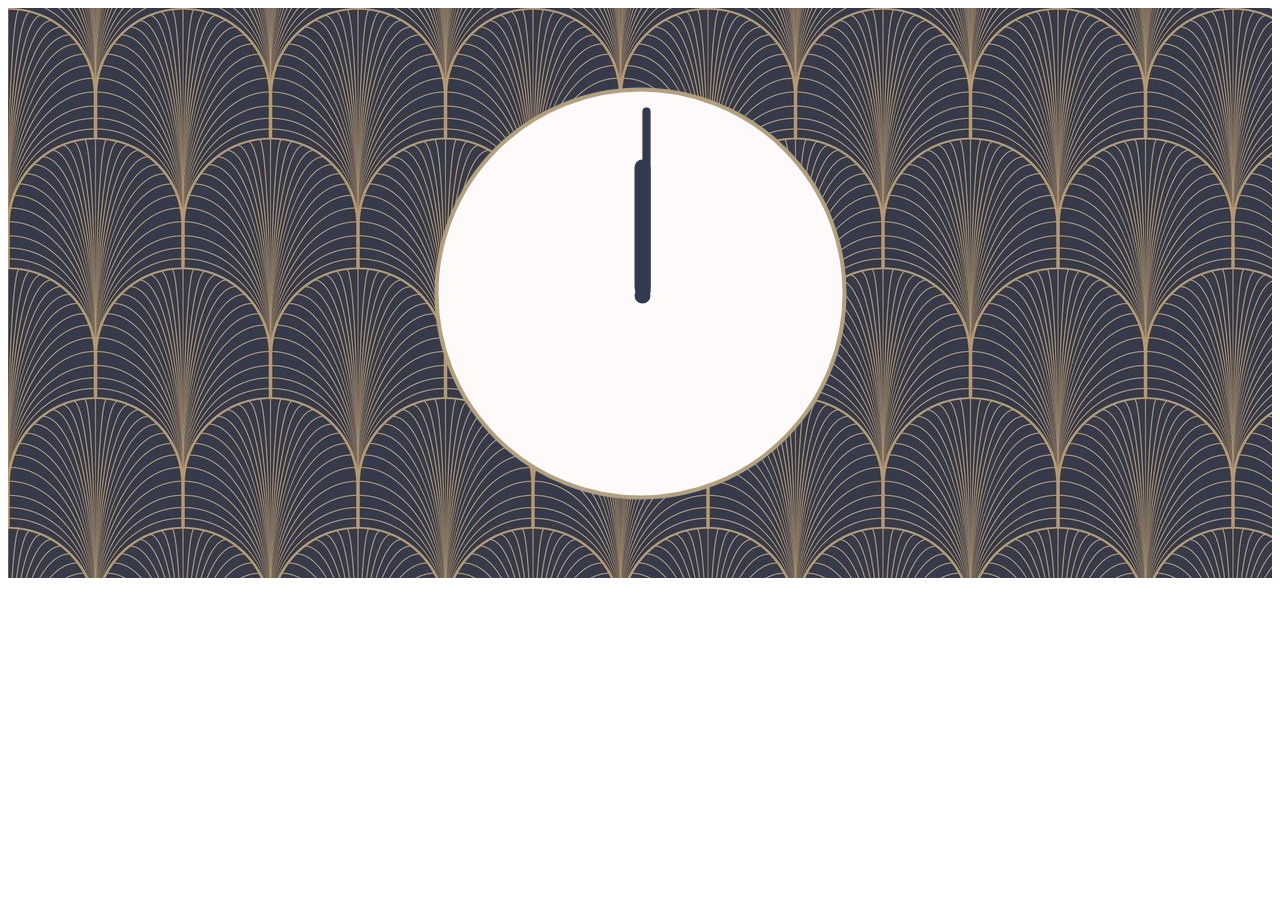
<file: #2/index.html>
<!DOCTYPE html>
<html lang="en">

<head>
    <meta charset="UTF-8">
    <title>JS clock</title>
    <link rel="stylesheet" href="style.css">
</head>

<body>
    <div class="box">
        <div class="clock">
            <span class="hand seconds animate"></span>
            <span class="hand minutes animate"></span>
            <span class="hand hours animate"></span>
            <span class="dot"></span>
        </div>
    </div>



    <script src="script.js"></script>

</body>

</html>
</file>
<file: #2/style.css>
.box {
    height: 570px;
    display: flex;
    justify-content: center;
    align-items: center;
    background: url(artdeco.jpg);
}

.clock {
    height: 101px;
    width: 101px;
    border: 1px solid #B1A082;
    border-radius: 50%;
    background: #FFFAFA;
    transform: rotate(180deg) scale(4);
}

.clock .hours {
    border: 2px solid #323A51;
    position: absolute;
    height: 30%;
    border-radius: 5px;
    left: 48px;
    top: 50px;
    animation-duration: 43200s;
}

.clock .minutes {
    border: 1px solid #323A51;
    position: absolute;
    height: 45%;
    border-radius: 5px;
    left: 48px;
    top: 50px;
    animation-duration: 3600s;
}

.clock .seconds {
    border: 1px solid #B1A082;
    position: absolute;
    height: 45%;
    border-radius: 5px;
    left: 48px;
    top: 50px;
    animation-duration: 60s;
    transition-timing-function: cubic-bezier(0.1, 0.1, 0.8, 3.0);
}

.dot {
    border: 2px solid #323A51;
    position: absolute;
    border-radius: 50%;
    left: 48px;
    top: 48px;
}

.animate {
    animation-name: rotate;
    animation-iteration-count: infinite;
    animation-timing-function: linear;
}

.hand {
    transform-origin: top center;
}

@keyframes rotate {
    from {
        transform: rotate(0deg);
    }
    to {
        transform: rotate(360deg);
    }
}
</file>
